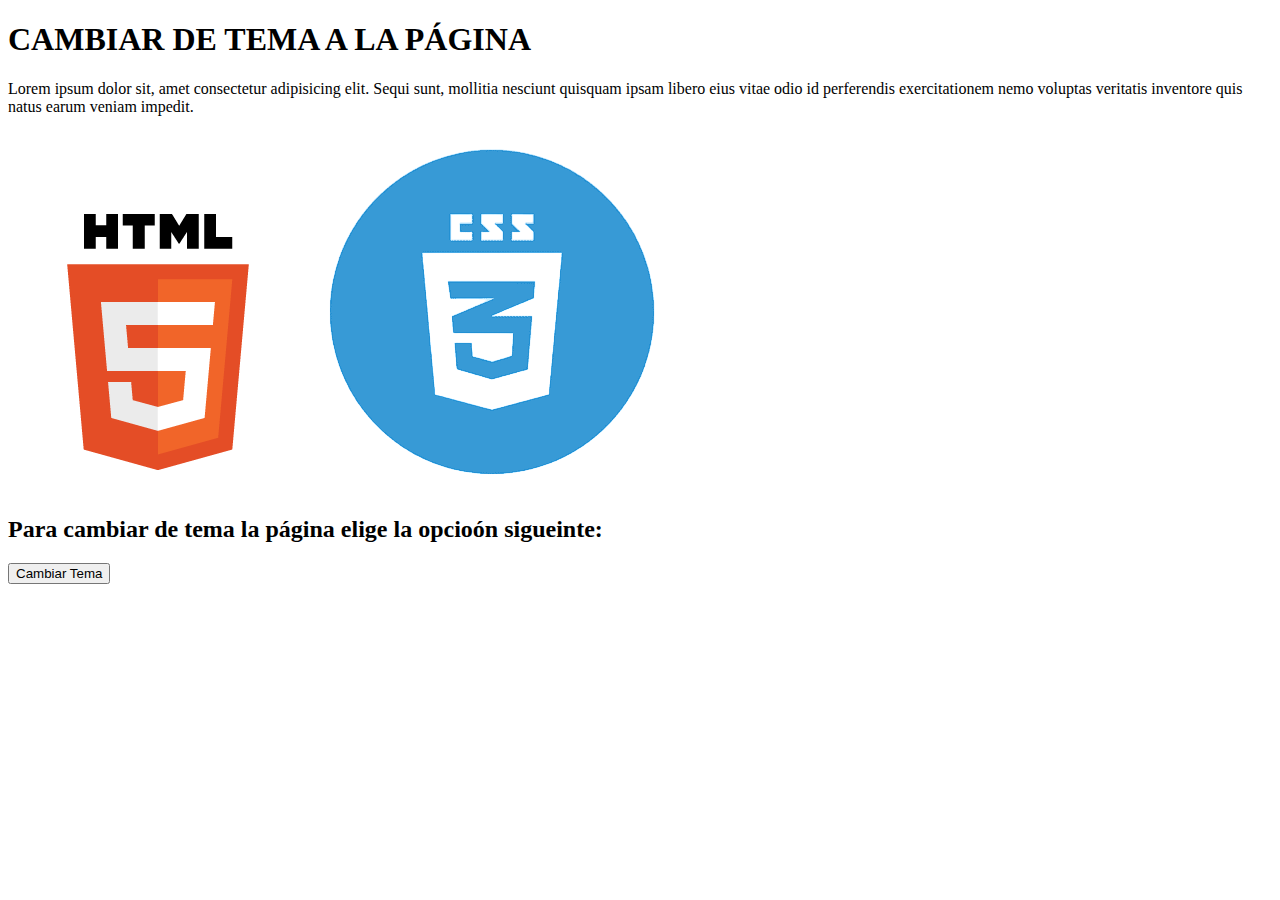
<file: Ejercicio 1/index.html>
<!DOCTYPE html>
<html lang="es">
<head>
    <meta charset="UTF-8">
    <meta name="viewport" content="width=device-width, initial-scale=1.0">
    <title>Cambiar tema</title>
    <link rel="stylesheet" href="styles.css">
</head>
<body>

    <h1>CAMBIAR DE TEMA A LA PÁGINA</h1>
    <p>Lorem ipsum dolor sit, amet consectetur adipisicing elit. Sequi sunt, mollitia nesciunt quisquam ipsam libero eius vitae odio id perferendis exercitationem nemo voluptas veritatis inventore quis natus earum veniam impedit.</p>
    <img src="img3.png" alt="">
    <img src="img2.png" alt="">


    <h2>Para cambiar de tema la página elige la opcioón sigueinte:</h2>

    <button id="miBoton">Cambiar Tema</button>
    <script src="script.js"></script>




</body>
</html>
</file>
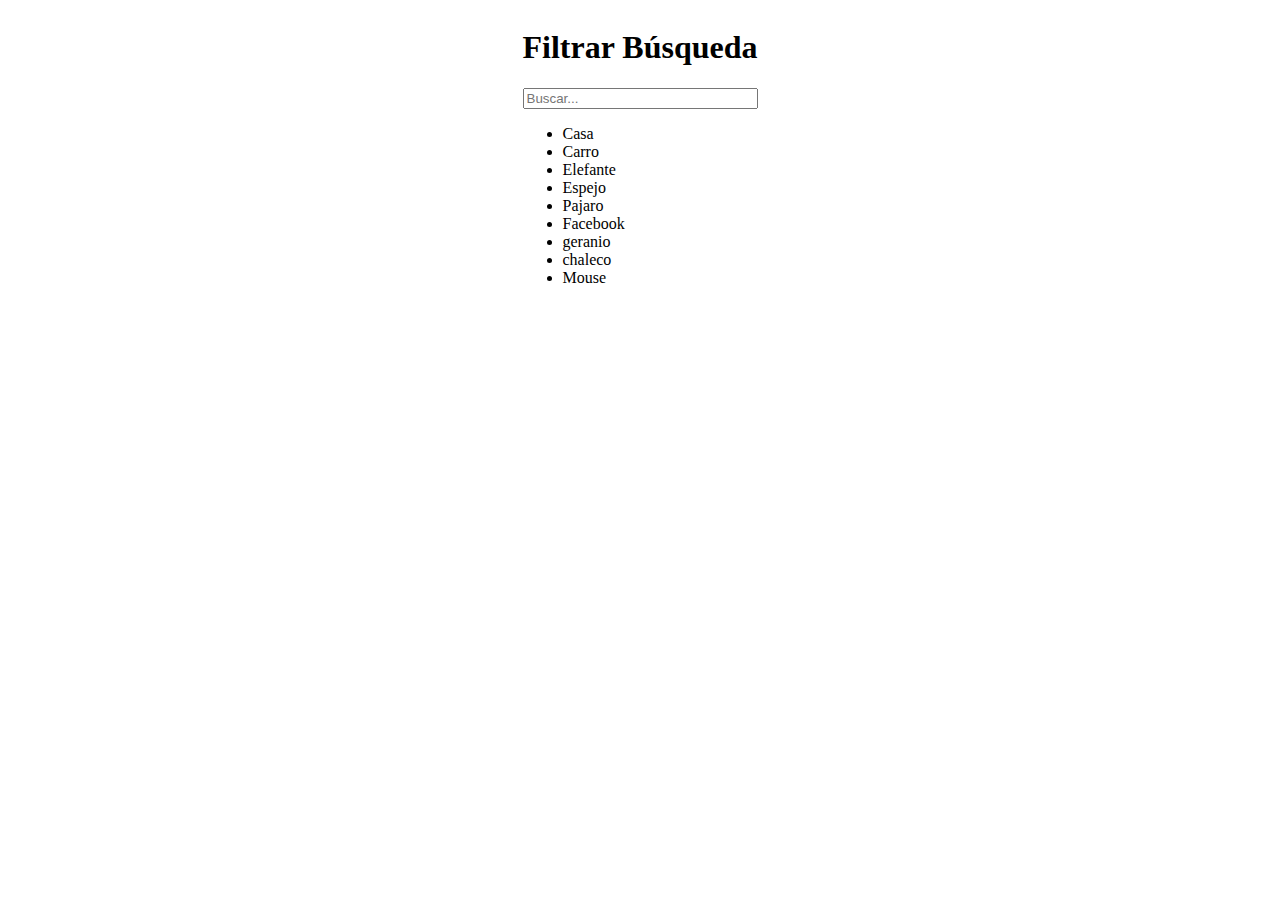
<file: Ejercicio 2/index.html>
<!DOCTYPE html>
<html lang="en">
<head>
    <meta charset="UTF-8">
    <meta name="viewport" content="width=device-width, initial-scale=1.0">
    <title>Filtar Busqyeda</title>
    <link rel="stylesheet" href="styles.css">

</head>
<body>
    <div class="titulo">
    <h1 >Filtrar Búsqueda</h1></div>
    <div class="contenedor"></div>
    <input type="text" id="barraBusqueda" placeholder="Buscar...">
    <ul id="lista">
    <li>Casa</li>
    <li>Carro </li>
    <li>Elefante </li>
    <li>Espejo</li>
    <li>Pajaro</li>
    <li>Facebook</li>
    <li>geranio</li>
    <li>chaleco</li>
    <li>Mouse</li>
    
    </ul>
    <script src="script.js"></script>

</body>
</html>
</file>
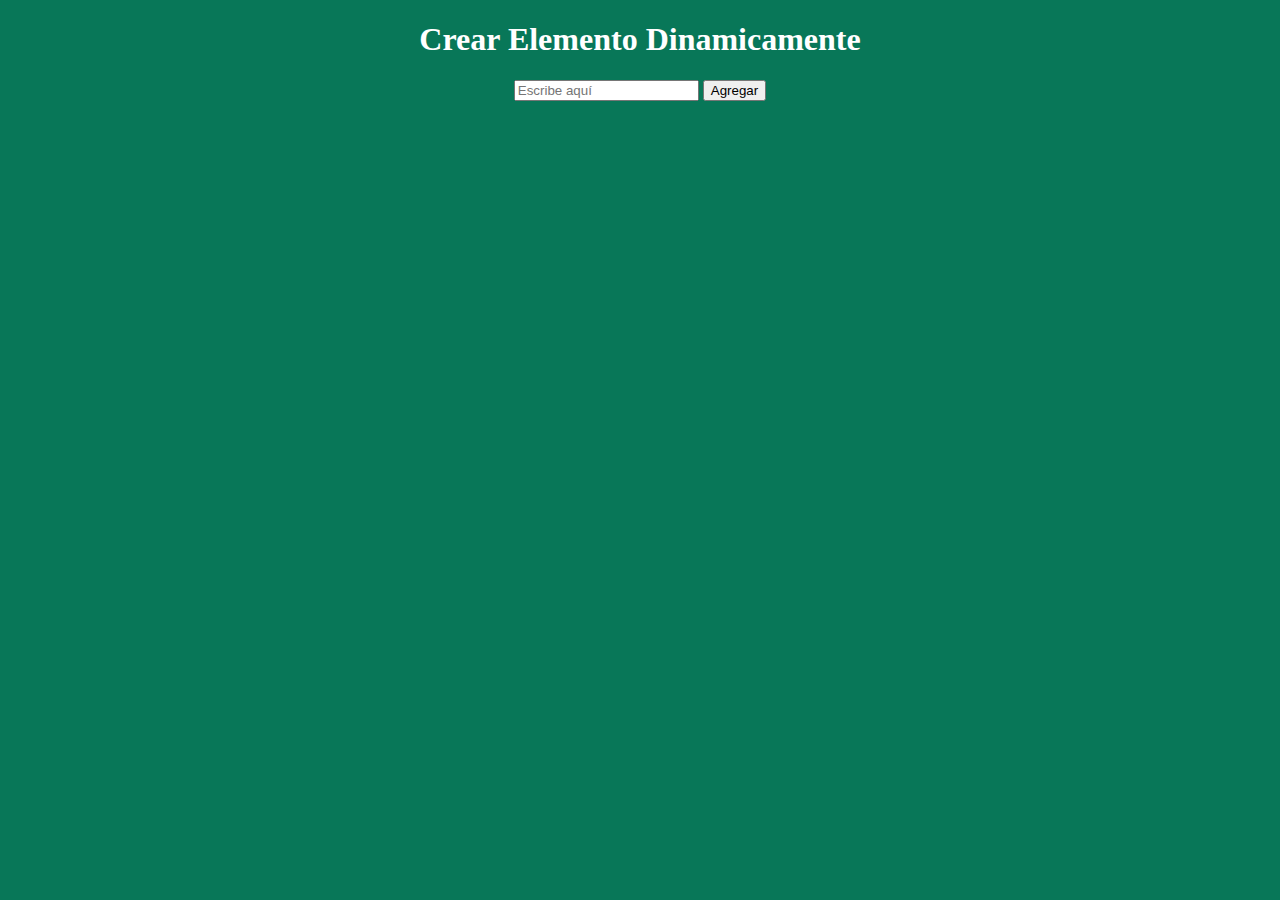
<file: Ejercicio 3/index.html>
<!DOCTYPE html>
<html lang="es">
<head>
    <meta charset="UTF-8">
    <meta name="viewport" content="width=device-width, initial-scale=1.0">
    <title>Agregar Dinamicamente</title>
    <link rel="stylesheet" href="styles.css">

</head>
<body>
    <h1>Crear Elemento Dinamicamente</h1>

    <div>
        <input type="text" id="texto" placeholder="Escribe aquí">
        <button id="boton">Agregar</button>
    </div>
    <div class="contenedor">
        <ul id="lista"></ul>
    </div>
    <script src="script.js"></script>

</body>

</html>
</file>
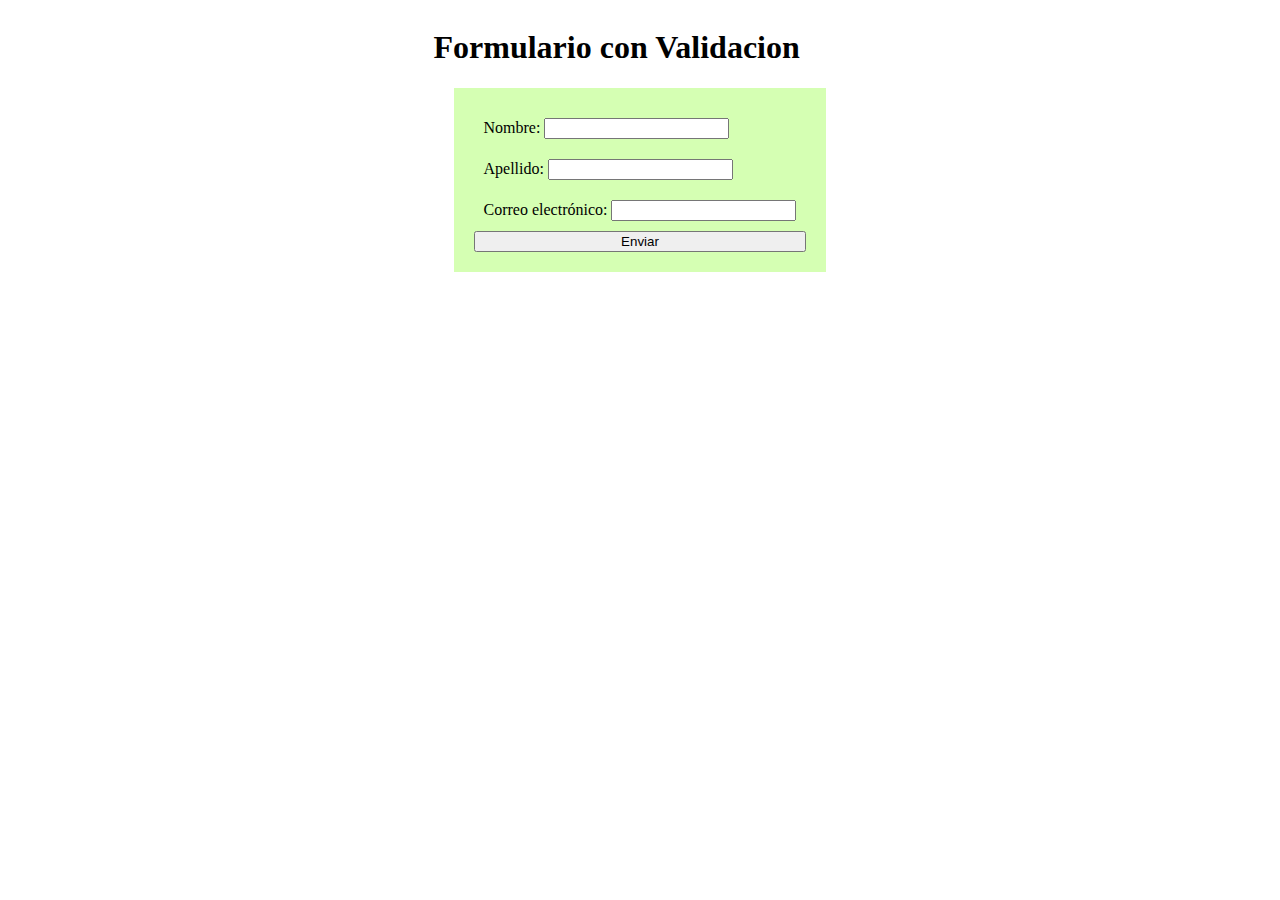
<file: Ejercicio 4/index.html>
<!DOCTYPE html>
<html lang="en">
<head>
    <meta charset="UTF-8">
    <meta name="viewport" content="width=device-width, initial-scale=1.0">
    <title>Validar formulario</title>
    <link rel="stylesheet" href="styles.css">
</head>
<body>
    <div class="contenedor ">
        <h1>Formulario con Validacion</h1>
        <form id="miFormulario">
            <div class="item">
            <label for="nombre">Nombre:</label>
            <input type="text" id="nombre" name="nombre" required>
            </div>
            <div class="item">
            <label for="apellido">Apellido:</label>
            <input type="text" id="apellido" name="apellido" required>
            </div>
            <div class="item">
            <label for="correo">Correo electrónico:</label>
            <input type="email" id="correo" name="correo" required>
            </div>
            <button type="submit">Enviar</button>
        </form>
    </div>
    
</body>
</html>
</file>
<file: Ejercicio 1/styles.css>
body {
    background-color: white;
    color: black;
  }
  
  body.oscuro {
    background-color: black;
    color: white;
  }
</file>
<file: Ejercicio 2/styles.css>
body{
    display: grid;
    justify-content: center;
    align-items: center;
}
</file>
<file: Ejercicio 3/styles.css>
body{
    background-color: rgb(8, 119, 88);
    color: white;
    text-align: center;
    align-items: center;

}

.contenedor{
    display: flex;
    justify-content: center;
}
li {
    background-color: white;
    color: rgb(8, 119, 88);
    margin: 10px;
    border-radius: 5px;
}
</file>
<file: Ejercicio 4/styles.css>
body{
    display: flex;
    justify-content: center;
    align-items: center;
}
#miFormulario{
    display: grid;
    justify-content: center;
    background-color: rgb(213, 255, 179);
    margin: 20px;
    padding: 20px;
}
.item{
    padding: 10px;
}

.item
</file>
